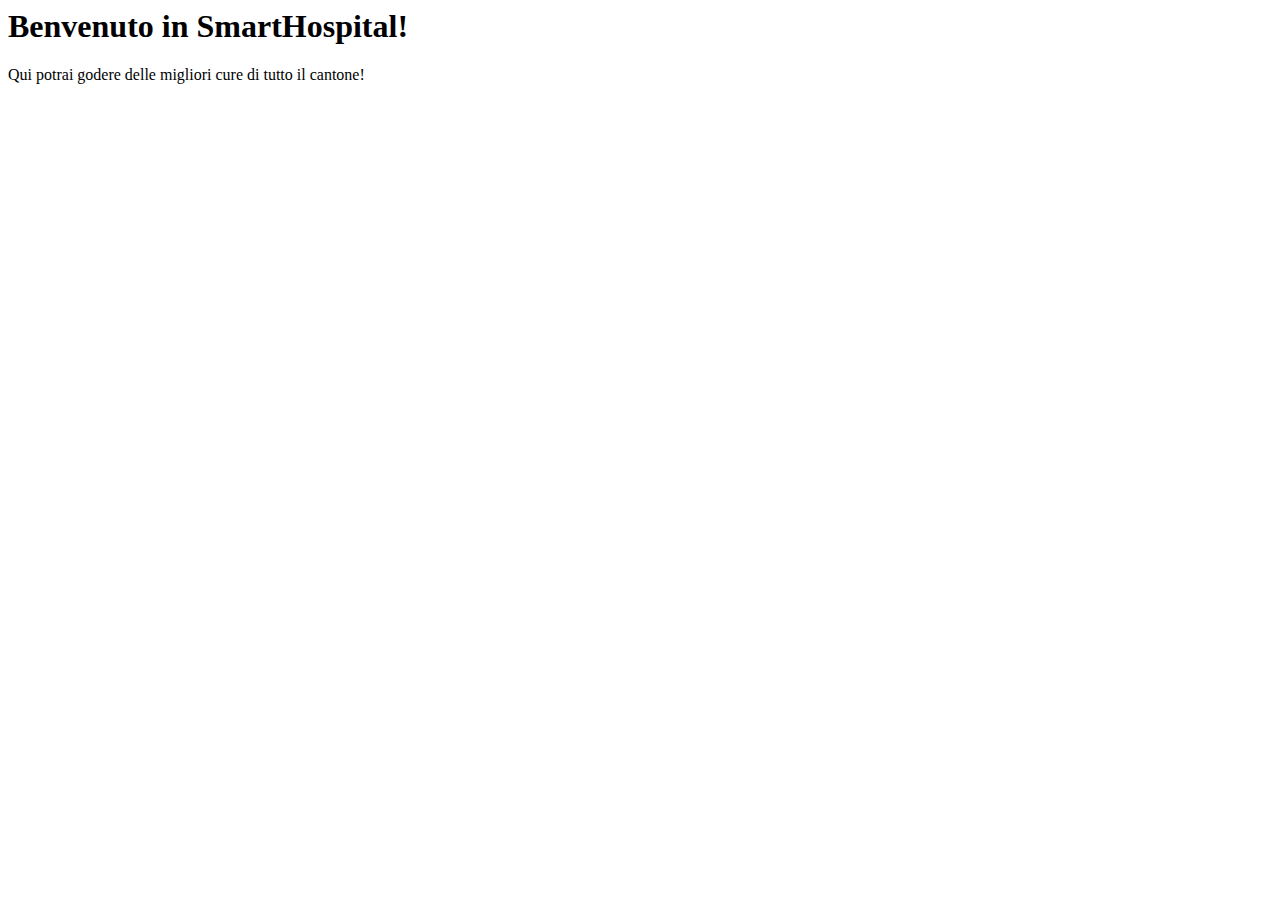
<file: web-client/src/main/resources/static/index.html>
<html>
<head>
    <title>SmartHospital</title>
</head>
    <body>
        <h1>Benvenuto in SmartHospital!</h1>
        <p>Qui potrai godere delle migliori cure di tutto il cantone!</p>
    </body>

</html>
</file>
